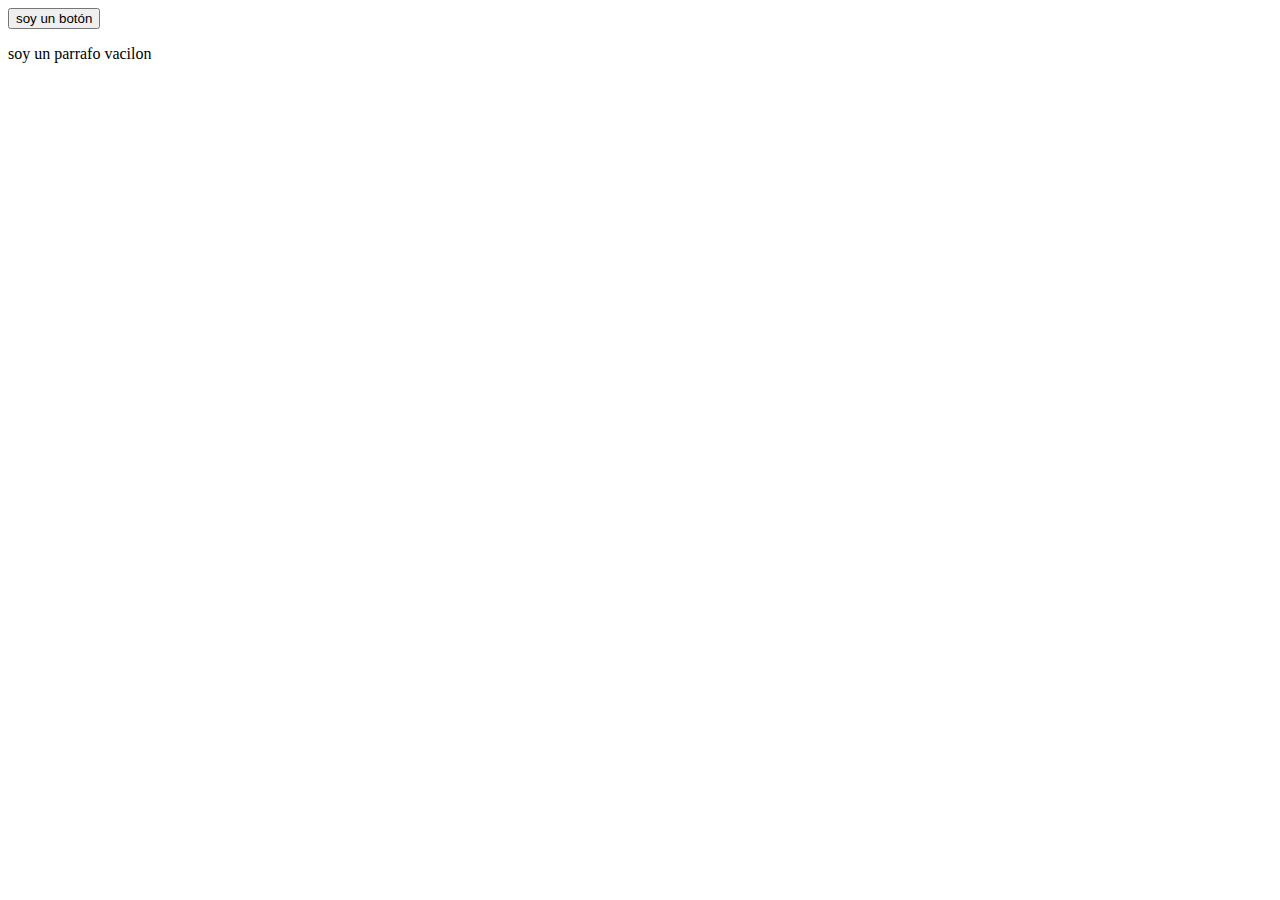
<file: index.html>
<!DOCTYPE html>
<html lang="en">
<head>
	<meta charset="UTF-8">
	<meta name="viewport" content="width=device-width, initial-scale=1.0">
	<title>Curso lego's GIT</title>
</head>
<body>
	<button>soy un botón</button>
	<p>soy un parrafo vacilon</p>
</body>
</html>
</file>
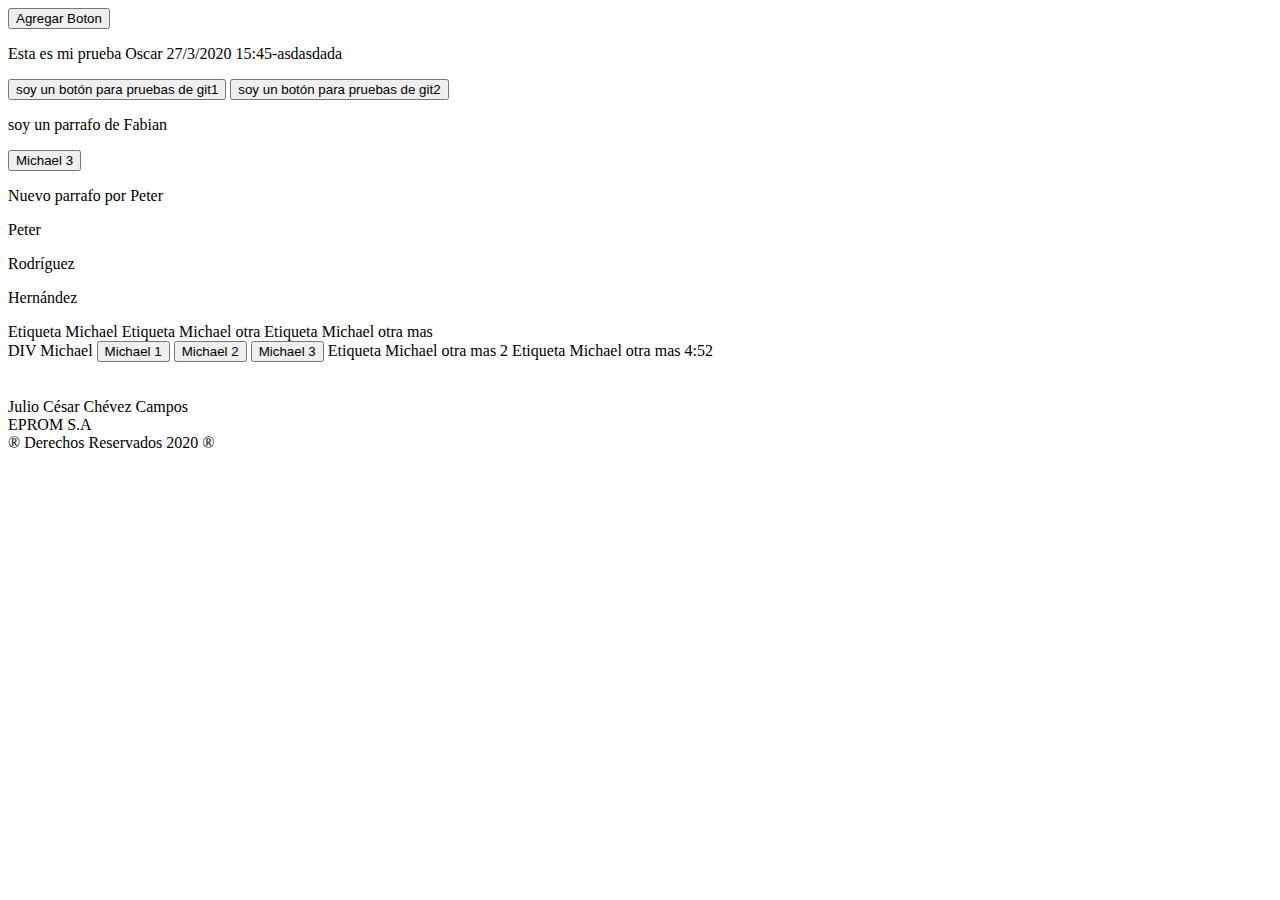
<file: index3.html>
<!DOCTYPE html>
<html lang="en">
<head>
	<meta charset="UTF-8">
	<meta name="viewport" content="width=device-width, initial-scale=1.0">
	<title>Course lego's Team GIT</title>
</head>
<body>
	<button>Agregar Boton</button>
	<p>Esta es mi prueba Oscar 27/3/2020 15:45-asdasdada</p>
	<button>soy un botón para pruebas de git1 </button>
	<button>soy un botón para pruebas de git2 </button>	
	<p>soy un parrafo de Fabian</p>
	<button>Michael 3</button>
	<p>Nuevo parrafo por Peter</p>
	<div class="Persona">
		<p>Peter</p>
		<p>Rodríguez</p>
		<p>Hernández</p>
	</div>
	<label>Etiqueta Michael</label>
	<label>Etiqueta Michael otra</label>
	<label>Etiqueta Michael otra mas</label>
	<div>
		<label>DIV Michael</label>
		<button>Michael 1</button>
		<button>Michael 2</button>
		<button>Michael 3</button>
		<label>Etiqueta Michael otra mas 2</label>
		<label>Etiqueta Michael otra mas 4:52</label>
		
	</div>
</body>
<br><br>
<div id="divautor"> Julio C&eacute;sar Ch&eacute;vez Campos </div>
<div id="divempre"> EPROM S.A </div>
<div id="divdere"> ® Derechos Reservados 2020 ® </div>

</html>
</file>
